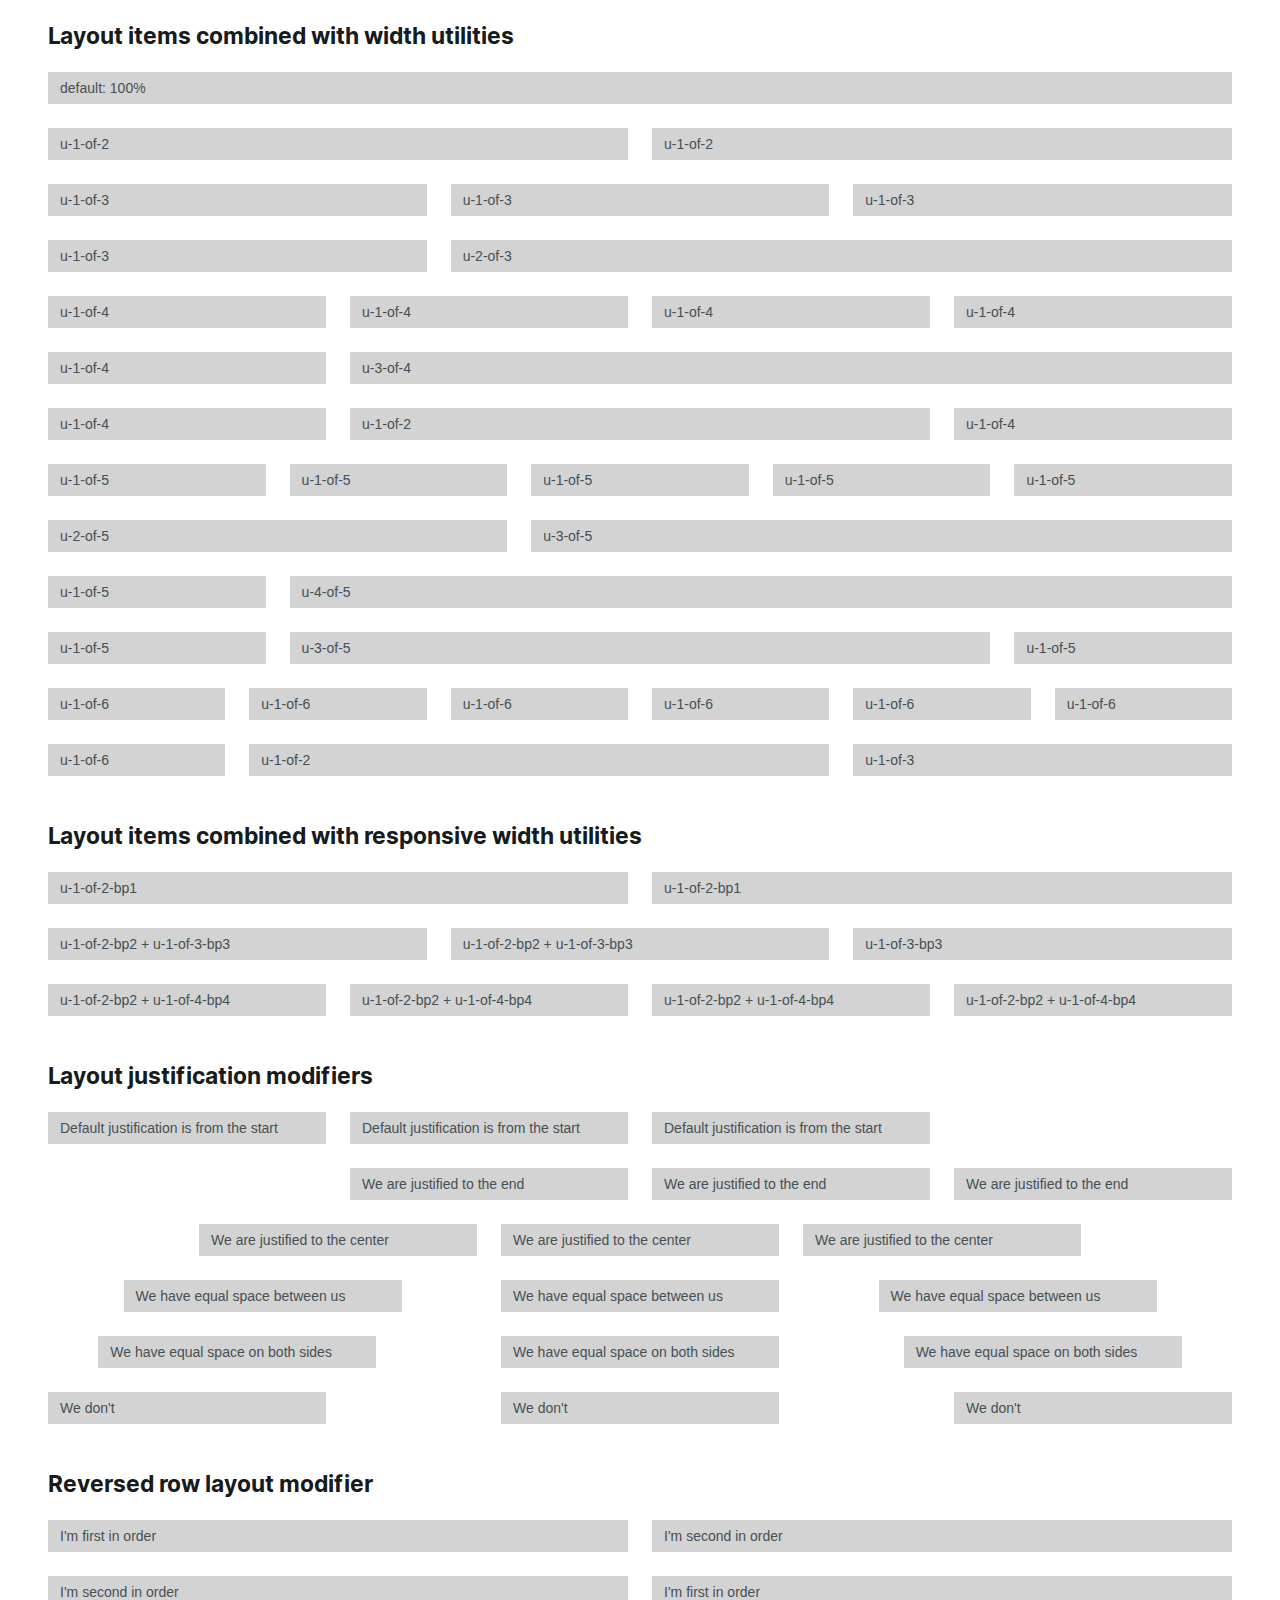
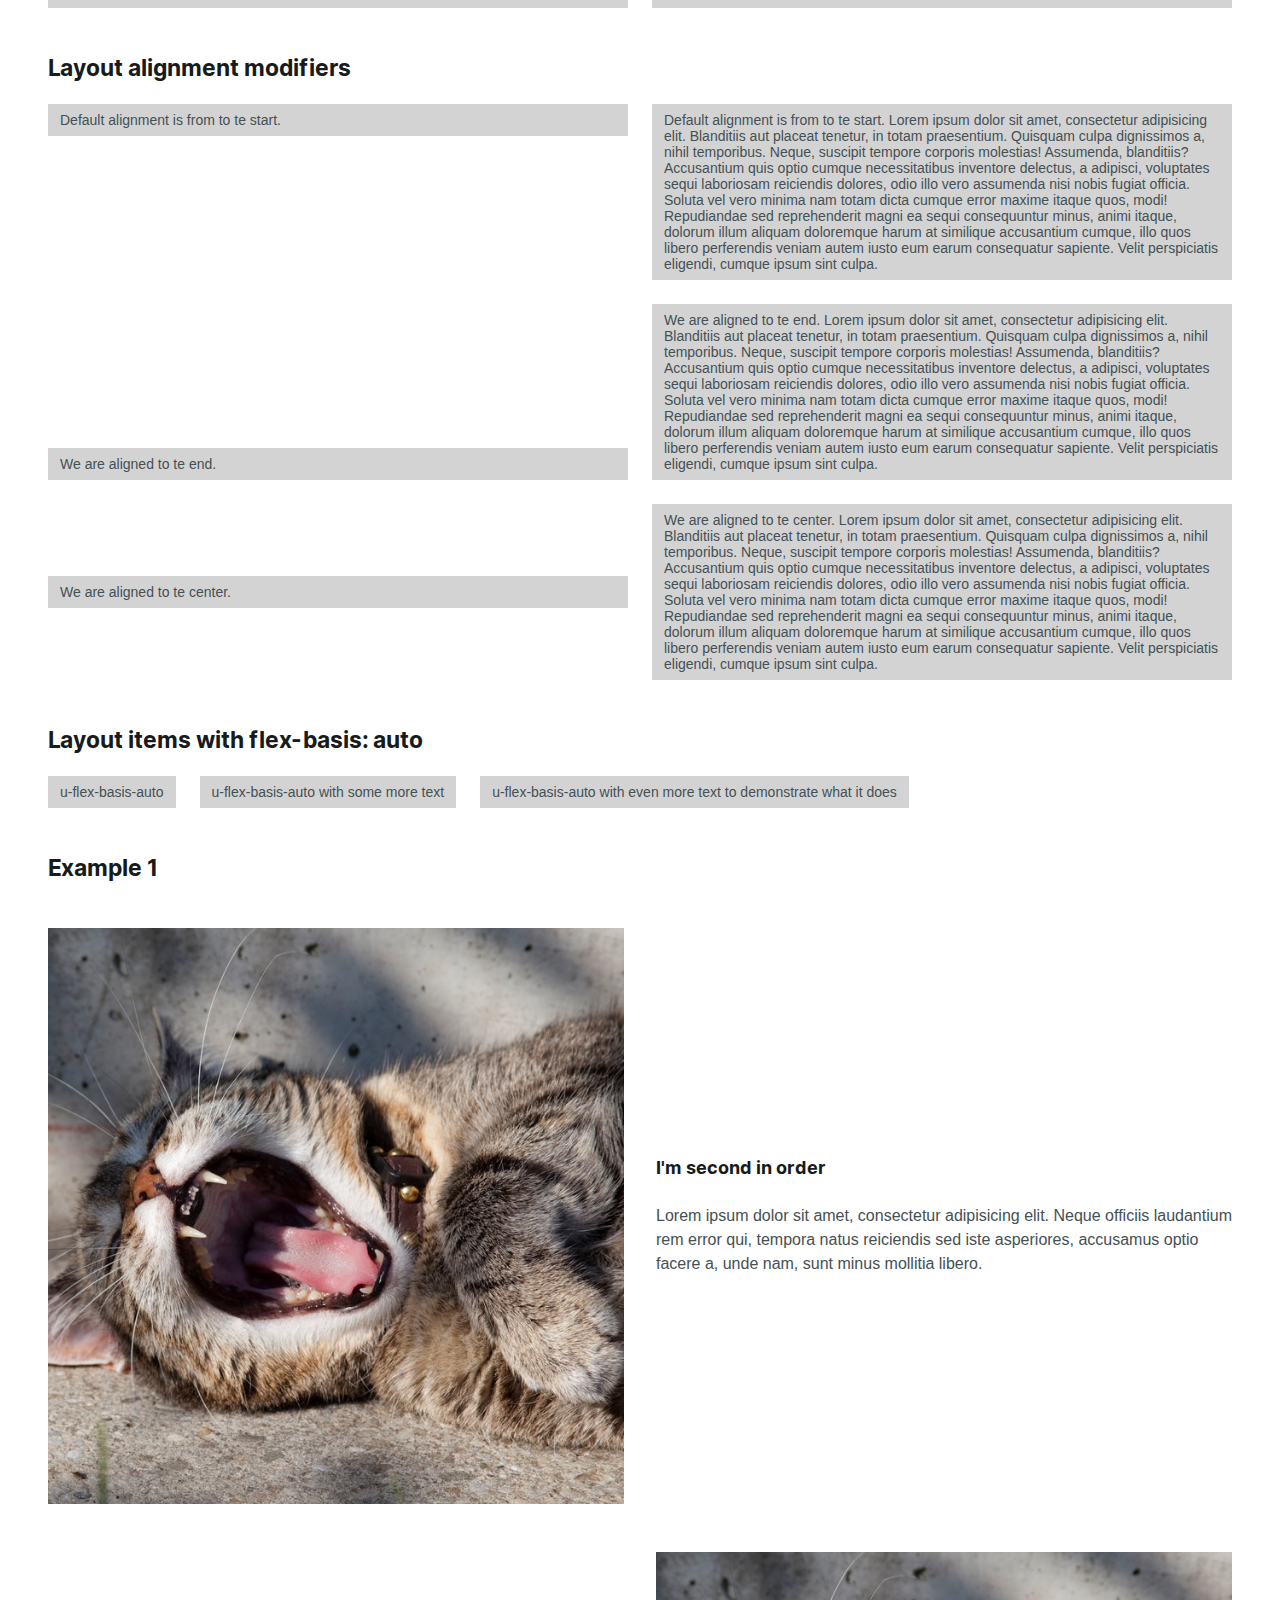
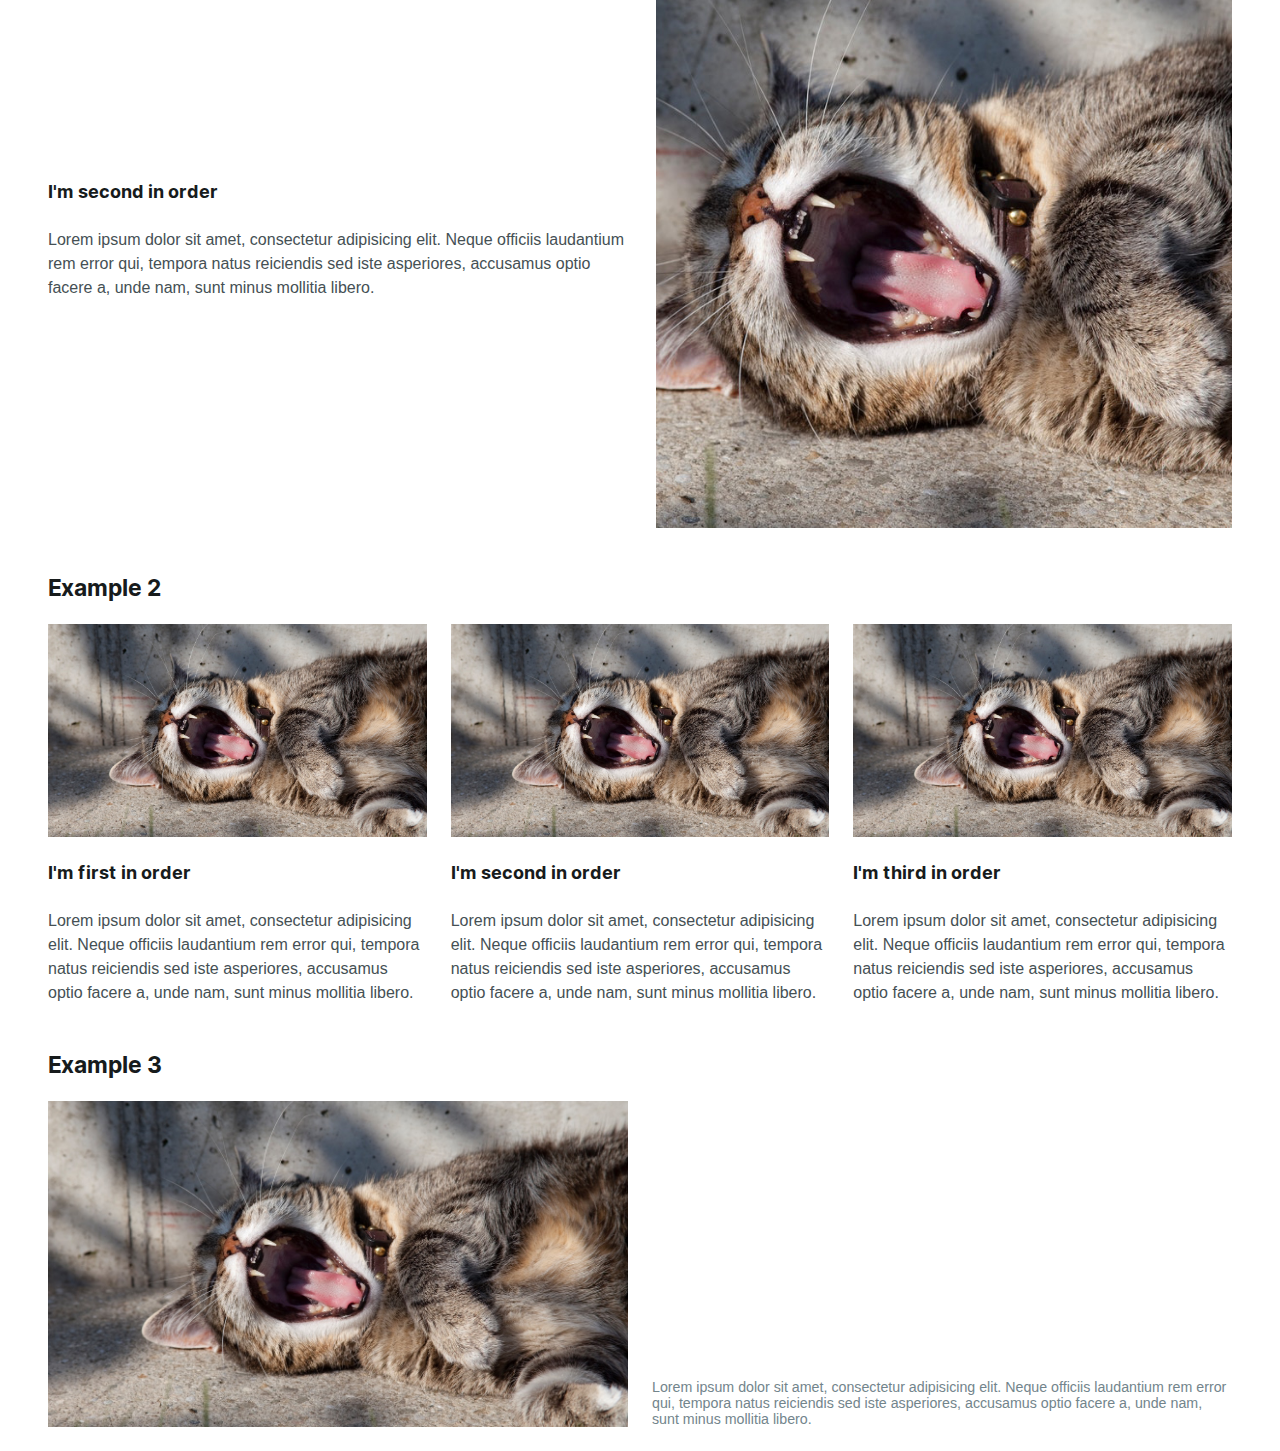
<file: layout.html>
<!DOCTYPE html>
<html lang="en">
  <head>
    <meta charset="utf-8" />
    <meta http-equiv="x-ua-compatible" content="ie=edge" />
    <title>Simon Coudeville - HTML5 Boilerplate</title>
    <meta name="description" content="This is my HTML5 boilerplate." />
    <meta name="viewport" content="width=device-width, initial-scale=1.0" />

    <link rel="icon" href="favicon.ico" sizes="any" />
    <link rel="icon" href="favicon.svg" type="image/svg+xml" />
    <link rel="apple-touch-icon" href="apple-touch-icon.png" />
    <link rel="manifest" href="manifest.webmanifest" />

    <link rel="stylesheet" href="css/screen.css" />
  </head>

  <body>
    <section class="o-row o-row--l">
      <div class="o-container">
        <h2>Layout items combined with width utilities</h2>
        <div class="o-layout o-layout--gutter">
          <div class="o-layout__item">
            <p class="c-layout-block c-layout-block--ellipsis">default: 100%</p>
          </div>
          <div class="o-layout__item u-1-of-2">
            <p class="c-layout-block c-layout-block--ellipsis">u-1-of-2</p>
          </div>
          <div class="o-layout__item u-1-of-2">
            <p class="c-layout-block c-layout-block--ellipsis">u-1-of-2</p>
          </div>
          <div class="o-layout__item u-1-of-3">
            <p class="c-layout-block c-layout-block--ellipsis">u-1-of-3</p>
          </div>
          <div class="o-layout__item u-1-of-3">
            <p class="c-layout-block c-layout-block--ellipsis">u-1-of-3</p>
          </div>
          <div class="o-layout__item u-1-of-3">
            <p class="c-layout-block c-layout-block--ellipsis">u-1-of-3</p>
          </div>
          <div class="o-layout__item u-1-of-3">
            <p class="c-layout-block c-layout-block--ellipsis">u-1-of-3</p>
          </div>
          <div class="o-layout__item u-2-of-3">
            <p class="c-layout-block c-layout-block--ellipsis">u-2-of-3</p>
          </div>
          <div class="o-layout__item u-1-of-4">
            <p class="c-layout-block c-layout-block--ellipsis">u-1-of-4</p>
          </div>
          <div class="o-layout__item u-1-of-4">
            <p class="c-layout-block c-layout-block--ellipsis">u-1-of-4</p>
          </div>
          <div class="o-layout__item u-1-of-4">
            <p class="c-layout-block c-layout-block--ellipsis">u-1-of-4</p>
          </div>
          <div class="o-layout__item u-1-of-4">
            <p class="c-layout-block c-layout-block--ellipsis">u-1-of-4</p>
          </div>
          <div class="o-layout__item u-1-of-4">
            <p class="c-layout-block c-layout-block--ellipsis">u-1-of-4</p>
          </div>
          <div class="o-layout__item u-3-of-4">
            <p class="c-layout-block c-layout-block--ellipsis">u-3-of-4</p>
          </div>
          <div class="o-layout__item u-1-of-4">
            <p class="c-layout-block c-layout-block--ellipsis">u-1-of-4</p>
          </div>
          <div class="o-layout__item u-1-of-2">
            <p class="c-layout-block c-layout-block--ellipsis">u-1-of-2</p>
          </div>
          <div class="o-layout__item u-1-of-4">
            <p class="c-layout-block c-layout-block--ellipsis">u-1-of-4</p>
          </div>
          <div class="o-layout__item u-1-of-5">
            <p class="c-layout-block c-layout-block--ellipsis">u-1-of-5</p>
          </div>
          <div class="o-layout__item u-1-of-5">
            <p class="c-layout-block c-layout-block--ellipsis">u-1-of-5</p>
          </div>
          <div class="o-layout__item u-1-of-5">
            <p class="c-layout-block c-layout-block--ellipsis">u-1-of-5</p>
          </div>
          <div class="o-layout__item u-1-of-5">
            <p class="c-layout-block c-layout-block--ellipsis">u-1-of-5</p>
          </div>
          <div class="o-layout__item u-1-of-5">
            <p class="c-layout-block c-layout-block--ellipsis">u-1-of-5</p>
          </div>
          <div class="o-layout__item u-2-of-5">
            <p class="c-layout-block c-layout-block--ellipsis">u-2-of-5</p>
          </div>
          <div class="o-layout__item u-3-of-5">
            <p class="c-layout-block c-layout-block--ellipsis">u-3-of-5</p>
          </div>
          <div class="o-layout__item u-1-of-5">
            <p class="c-layout-block c-layout-block--ellipsis">u-1-of-5</p>
          </div>
          <div class="o-layout__item u-4-of-5">
            <p class="c-layout-block c-layout-block--ellipsis">u-4-of-5</p>
          </div>
          <div class="o-layout__item u-1-of-5">
            <p class="c-layout-block c-layout-block--ellipsis">u-1-of-5</p>
          </div>
          <div class="o-layout__item u-3-of-5">
            <p class="c-layout-block c-layout-block--ellipsis">u-3-of-5</p>
          </div>
          <div class="o-layout__item u-1-of-5">
            <p class="c-layout-block c-layout-block--ellipsis">u-1-of-5</p>
          </div>
          <div class="o-layout__item u-1-of-6">
            <p class="c-layout-block c-layout-block--ellipsis">u-1-of-6</p>
          </div>
          <div class="o-layout__item u-1-of-6">
            <p class="c-layout-block c-layout-block--ellipsis">u-1-of-6</p>
          </div>
          <div class="o-layout__item u-1-of-6">
            <p class="c-layout-block c-layout-block--ellipsis">u-1-of-6</p>
          </div>
          <div class="o-layout__item u-1-of-6">
            <p class="c-layout-block c-layout-block--ellipsis">u-1-of-6</p>
          </div>
          <div class="o-layout__item u-1-of-6">
            <p class="c-layout-block c-layout-block--ellipsis">u-1-of-6</p>
          </div>
          <div class="o-layout__item u-1-of-6">
            <p class="c-layout-block c-layout-block--ellipsis">u-1-of-6</p>
          </div>
          <div class="o-layout__item u-1-of-6">
            <p class="c-layout-block c-layout-block--ellipsis">u-1-of-6</p>
          </div>
          <div class="o-layout__item u-1-of-2">
            <p class="c-layout-block c-layout-block--ellipsis">u-1-of-2</p>
          </div>
          <div class="o-layout__item u-1-of-3">
            <p class="c-layout-block c-layout-block--ellipsis">u-1-of-3</p>
          </div>
        </div>
      </div>
    </section>
    <section class="o-row o-row--l">
      <div class="o-container">
        <h2>Layout items combined with responsive width utilities</h2>
        <div class="o-layout o-layout--gutter">
          <div class="o-layout__item u-1-of-2-bp1">
            <p class="c-layout-block c-layout-block--ellipsis">u-1-of-2-bp1</p>
          </div>
          <div class="o-layout__item u-1-of-2-bp1">
            <p class="c-layout-block c-layout-block--ellipsis">u-1-of-2-bp1</p>
          </div>
          <div class="o-layout__item u-1-of-2-bp2 + u-1-of-3-bp3">
            <p class="c-layout-block c-layout-block--ellipsis">
              u-1-of-2-bp2 + u-1-of-3-bp3
            </p>
          </div>
          <div class="o-layout__item u-1-of-2-bp2 + u-1-of-3-bp3">
            <p class="c-layout-block c-layout-block--ellipsis">
              u-1-of-2-bp2 + u-1-of-3-bp3
            </p>
          </div>
          <div class="o-layout__item u-1-of-3-bp3">
            <p class="c-layout-block c-layout-block--ellipsis">u-1-of-3-bp3</p>
          </div>
          <div class="o-layout__item u-1-of-2-bp2 + u-1-of-4-bp4">
            <p class="c-layout-block c-layout-block--ellipsis">
              u-1-of-2-bp2 + u-1-of-4-bp4
            </p>
          </div>
          <div class="o-layout__item u-1-of-2-bp2 + u-1-of-4-bp4">
            <p class="c-layout-block c-layout-block--ellipsis">
              u-1-of-2-bp2 + u-1-of-4-bp4
            </p>
          </div>
          <div class="o-layout__item u-1-of-2-bp2 + u-1-of-4-bp4">
            <p class="c-layout-block c-layout-block--ellipsis">
              u-1-of-2-bp2 + u-1-of-4-bp4
            </p>
          </div>
          <div class="o-layout__item u-1-of-2-bp2 + u-1-of-4-bp4">
            <p class="c-layout-block c-layout-block--ellipsis">
              u-1-of-2-bp2 + u-1-of-4-bp4
            </p>
          </div>
        </div>
      </div>
    </section>
    <section class="o-row o-row--l">
      <div class="o-container">
        <h2>Layout justification modifiers</h2>
        <div class="o-layout o-layout--gutter o-layout--justify-start">
          <div class="o-layout__item u-1-of-4-bp2">
            <p class="c-layout-block c-layout-block--ellipsis">
              Default justification is from the start
            </p>
          </div>
          <div class="o-layout__item u-1-of-4-bp2">
            <p class="c-layout-block c-layout-block--ellipsis">
              Default justification is from the start
            </p>
          </div>
          <div class="o-layout__item u-1-of-4-bp2">
            <p class="c-layout-block c-layout-block--ellipsis">
              Default justification is from the start
            </p>
          </div>
        </div>
        <div class="o-layout o-layout--gutter o-layout--justify-end">
          <div class="o-layout__item u-1-of-4-bp2">
            <p class="c-layout-block c-layout-block--ellipsis">
              We are justified to the end
            </p>
          </div>
          <div class="o-layout__item u-1-of-4-bp2">
            <p class="c-layout-block c-layout-block--ellipsis">
              We are justified to the end
            </p>
          </div>
          <div class="o-layout__item u-1-of-4-bp2">
            <p class="c-layout-block c-layout-block--ellipsis">
              We are justified to the end
            </p>
          </div>
        </div>
        <div class="o-layout o-layout--gutter o-layout--justify-center">
          <div class="o-layout__item u-1-of-4-bp2">
            <p class="c-layout-block c-layout-block--ellipsis">
              We are justified to the center
            </p>
          </div>
          <div class="o-layout__item u-1-of-4-bp2">
            <p class="c-layout-block c-layout-block--ellipsis">
              We are justified to the center
            </p>
          </div>
          <div class="o-layout__item u-1-of-4-bp2">
            <p class="c-layout-block c-layout-block--ellipsis">
              We are justified to the center
            </p>
          </div>
        </div>
        <div class="o-layout o-layout--gutter o-layout--justify-space-evenly">
          <div class="o-layout__item u-1-of-4-bp2">
            <p class="c-layout-block c-layout-block--ellipsis">
              We have equal space between us
            </p>
          </div>
          <div class="o-layout__item u-1-of-4-bp2">
            <p class="c-layout-block c-layout-block--ellipsis">
              We have equal space between us
            </p>
          </div>
          <div class="o-layout__item u-1-of-4-bp2">
            <p class="c-layout-block c-layout-block--ellipsis">
              We have equal space between us
            </p>
          </div>
        </div>
        <div class="o-layout o-layout--gutter o-layout--justify-space-around">
          <div class="o-layout__item u-1-of-4-bp2">
            <p class="c-layout-block c-layout-block--ellipsis">
              We have equal space on both sides
            </p>
          </div>
          <div class="o-layout__item u-1-of-4-bp2">
            <p class="c-layout-block c-layout-block--ellipsis">
              We have equal space on both sides
            </p>
          </div>
          <div class="o-layout__item u-1-of-4-bp2">
            <p class="c-layout-block c-layout-block--ellipsis">
              We have equal space on both sides
            </p>
          </div>
        </div>
        <div class="o-layout o-layout--gutter o-layout--justify-space-between">
          <div class="o-layout__item u-1-of-4-bp2">
            <p class="c-layout-block c-layout-block--ellipsis">We don't</p>
          </div>
          <div class="o-layout__item u-1-of-4-bp2">
            <p class="c-layout-block c-layout-block--ellipsis">We don't</p>
          </div>
          <div class="o-layout__item u-1-of-4-bp2">
            <p class="c-layout-block c-layout-block--ellipsis">We don't</p>
          </div>
        </div>
      </div>
    </section>
    <section class="o-row o-row--l">
      <div class="o-container">
        <h2>Reversed row layout modifier</h2>
        <div class="o-layout o-layout--gutter">
          <div class="o-layout__item u-1-of-2-bp2">
            <p class="c-layout-block c-layout-block--ellipsis">
              I'm <strong>first</strong> in order
            </p>
          </div>
          <div class="o-layout__item u-1-of-2-bp2">
            <p class="c-layout-block c-layout-block--ellipsis">
              I'm <strong>second</strong> in order
            </p>
          </div>
        </div>
        <div class="o-layout o-layout--gutter o-layout--row-reverse">
          <div class="o-layout__item u-1-of-2-bp2">
            <p class="c-layout-block c-layout-block--ellipsis">
              I'm <strong>first</strong> in order
            </p>
          </div>
          <div class="o-layout__item u-1-of-2-bp2">
            <p class="c-layout-block c-layout-block--ellipsis">
              I'm <strong>second</strong> in order
            </p>
          </div>
        </div>
      </div>
    </section>
    <section class="o-row o-row--l">
      <div class="o-container">
        <h2>Layout alignment modifiers</h2>
        <div class="o-layout o-layout--gutter">
          <div class="o-layout__item u-1-of-2-bp2">
            <p class="c-layout-block">Default alignment is from to te start.</p>
          </div>
          <div class="o-layout__item u-1-of-2-bp2">
            <p class="c-layout-block">
              Default alignment is from to te start. Lorem ipsum dolor sit amet,
              consectetur adipisicing elit. Blanditiis aut placeat tenetur, in
              totam praesentium. Quisquam culpa dignissimos a, nihil temporibus.
              Neque, suscipit tempore corporis molestias! Assumenda, blanditiis?
              Accusantium quis optio cumque necessitatibus inventore delectus, a
              adipisci, voluptates sequi laboriosam reiciendis dolores, odio
              illo vero assumenda nisi nobis fugiat officia. Soluta vel vero
              minima nam totam dicta cumque error maxime itaque quos, modi!
              Repudiandae sed reprehenderit magni ea sequi consequuntur minus,
              animi itaque, dolorum illum aliquam doloremque harum at similique
              accusantium cumque, illo quos libero perferendis veniam autem
              iusto eum earum consequatur sapiente. Velit perspiciatis eligendi,
              cumque ipsum sint culpa.
            </p>
          </div>
        </div>
        <div class="o-layout o-layout--gutter o-layout--align-end">
          <div class="o-layout__item u-1-of-2-bp2">
            <p class="c-layout-block">We are aligned to te end.</p>
          </div>
          <div class="o-layout__item u-1-of-2-bp2">
            <p class="c-layout-block">
              We are aligned to te end. Lorem ipsum dolor sit amet, consectetur
              adipisicing elit. Blanditiis aut placeat tenetur, in totam
              praesentium. Quisquam culpa dignissimos a, nihil temporibus.
              Neque, suscipit tempore corporis molestias! Assumenda, blanditiis?
              Accusantium quis optio cumque necessitatibus inventore delectus, a
              adipisci, voluptates sequi laboriosam reiciendis dolores, odio
              illo vero assumenda nisi nobis fugiat officia. Soluta vel vero
              minima nam totam dicta cumque error maxime itaque quos, modi!
              Repudiandae sed reprehenderit magni ea sequi consequuntur minus,
              animi itaque, dolorum illum aliquam doloremque harum at similique
              accusantium cumque, illo quos libero perferendis veniam autem
              iusto eum earum consequatur sapiente. Velit perspiciatis eligendi,
              cumque ipsum sint culpa.
            </p>
          </div>
        </div>
        <div class="o-layout o-layout--gutter o-layout--align-center">
          <div class="o-layout__item u-1-of-2-bp2">
            <p class="c-layout-block">We are aligned to te center.</p>
          </div>
          <div class="o-layout__item u-1-of-2-bp2">
            <p class="c-layout-block">
              We are aligned to te center. Lorem ipsum dolor sit amet,
              consectetur adipisicing elit. Blanditiis aut placeat tenetur, in
              totam praesentium. Quisquam culpa dignissimos a, nihil temporibus.
              Neque, suscipit tempore corporis molestias! Assumenda, blanditiis?
              Accusantium quis optio cumque necessitatibus inventore delectus, a
              adipisci, voluptates sequi laboriosam reiciendis dolores, odio
              illo vero assumenda nisi nobis fugiat officia. Soluta vel vero
              minima nam totam dicta cumque error maxime itaque quos, modi!
              Repudiandae sed reprehenderit magni ea sequi consequuntur minus,
              animi itaque, dolorum illum aliquam doloremque harum at similique
              accusantium cumque, illo quos libero perferendis veniam autem
              iusto eum earum consequatur sapiente. Velit perspiciatis eligendi,
              cumque ipsum sint culpa.
            </p>
          </div>
        </div>
      </div>
    </section>
    <section class="o-row o-row--l">
      <div class="o-container">
        <h2>Layout items with flex-basis: auto</h2>
        <div class="o-layout o-layout--gutter">
          <div class="o-layout__item u-flex-basis-auto">
            <p class="c-layout-block">u-flex-basis-auto</p>
          </div>
          <div class="o-layout__item u-flex-basis-auto">
            <p class="c-layout-block">u-flex-basis-auto with some more text</p>
          </div>
          <div class="o-layout__item u-flex-basis-auto">
            <p class="c-layout-block">
              u-flex-basis-auto with even more text to demonstrate what it does
            </p>
          </div>
        </div>
      </div>
    </section>
    <section>
      <header class="o-row o-row--l">
        <div class="o-container">
          <h2>Example 1</h2>
        </div>
      </header>
      <article class="o-row o-row--l">
        <div class="o-container">
          <div
            class="o-layout o-layout--gutter-l o-layout--align-center o-layout--justify-space-evenly"
          >
            <div class="o-layout__item u-1-of-2-bp2 u-1-of-2-bp5">
              <figure>
                <img
                  src="img/yawning-cat-square.jpg"
                  alt="This is a picture of a yawning cat"
                />
              </figure>
            </div>
            <div class="o-layout__item u-1-of-2-bp2 u-1-of-2-bp5">
              <h3>I'm second in order</h3>
              <p>
                Lorem ipsum dolor sit amet, consectetur adipisicing elit. Neque
                officiis laudantium rem error qui, tempora natus reiciendis sed
                iste asperiores, accusamus optio facere a, unde nam, sunt minus
                mollitia libero.
              </p>
            </div>
          </div>
        </div>
      </article>
      <article class="o-row o-row--l">
        <div class="o-container">
          <div
            class="o-layout o-layout--gutter-l o-layout--align-center o-layout--justify-space-evenly o-layout--row-reverse"
          >
            <div class="o-layout__item u-1-of-2-bp2">
              <figure>
                <img
                  src="img/yawning-cat-square.jpg"
                  alt="This is a picture of a yawning cat"
                />
              </figure>
            </div>
            <div class="o-layout__item u-1-of-2-bp2">
              <h3>I'm second in order</h3>
              <p>
                Lorem ipsum dolor sit amet, consectetur adipisicing elit. Neque
                officiis laudantium rem error qui, tempora natus reiciendis sed
                iste asperiores, accusamus optio facere a, unde nam, sunt minus
                mollitia libero.
              </p>
            </div>
          </div>
        </div>
      </article>
    </section>
    <section class="o-row o-row--l">
      <div class="o-container">
        <h2>Example 2</h2>
        <div class="o-layout o-layout--gutter o-layout--justify-space-evenly">
          <article class="o-layout__item u-1-of-3">
            <figure>
              <img
                src="img/yawning-cat.jpeg"
                alt="This is a picture of a yawning cat"
              />
            </figure>
            <h3>I'm first in order</h3>
            <p>
              Lorem ipsum dolor sit amet, consectetur adipisicing elit. Neque
              officiis laudantium rem error qui, tempora natus reiciendis sed
              iste asperiores, accusamus optio facere a, unde nam, sunt minus
              mollitia libero.
            </p>
          </article>
          <article class="o-layout__item u-1-of-3">
            <figure>
              <img
                src="img/yawning-cat.jpeg"
                alt="This is a picture of a yawning cat"
              />
            </figure>
            <h3>I'm second in order</h3>
            <p>
              Lorem ipsum dolor sit amet, consectetur adipisicing elit. Neque
              officiis laudantium rem error qui, tempora natus reiciendis sed
              iste asperiores, accusamus optio facere a, unde nam, sunt minus
              mollitia libero.
            </p>
          </article>
          <article class="o-layout__item u-1-of-3">
            <figure>
              <img
                src="img/yawning-cat.jpeg"
                alt="This is a picture of a yawning cat"
              />
            </figure>
            <h3>I'm third in order</h3>
            <p>
              Lorem ipsum dolor sit amet, consectetur adipisicing elit. Neque
              officiis laudantium rem error qui, tempora natus reiciendis sed
              iste asperiores, accusamus optio facere a, unde nam, sunt minus
              mollitia libero.
            </p>
          </article>
        </div>
      </div>
    </section>
    <section class="o-row o-row--l">
      <div class="o-container">
        <h2>Example 3</h2>
        <figure
          class="o-layout o-layout--gutter o-layout--justify-space-evenly o-layout--align-end"
        >
          <div class="o-layout__item u-1-of-2">
            <img
              src="img/yawning-cat.jpeg"
              alt="This is a picture of a yawning cat"
            />
          </div>
          <div class="o-layout__item u-1-of-2">
            <figcaption class="u-max-width-sm">
              Lorem ipsum dolor sit amet, consectetur adipisicing elit. Neque
              officiis laudantium rem error qui, tempora natus reiciendis sed
              iste asperiores, accusamus optio facere a, unde nam, sunt minus
              mollitia libero.
            </figcaption>
          </div>
        </figure>
      </div>
    </section>
  </body>
</html>
</file>
<file: css/screen.css>
/*---------------------------------------/*
 # TOOLS
/*---------------------------------------*/
/*---------------------------------------/*
 # SETTINGS
/*---------------------------------------*/
/*---------------------------------------/*
 # GENERIC
/*---------------------------------------*/
*,
*:before,
*:after {
  box-sizing: border-box;
}

* {
  padding: 0;
  margin: 0;
  font-size: 100%;
  font-weight: normal;
}

img {
  display: block;
  max-width: 100%;
}

@font-face {
  font-family: "Inter Web";
  font-weight: 400;
  font-style: normal;
  font-display: swap;
  src: url("../fonts/Inter-Regular.woff2") format("woff2");
}
@font-face {
  font-family: "Inter Web";
  font-weight: 700;
  font-style: normal;
  font-display: swap;
  src: url("../fonts/Inter-Bold.woff2") format("woff2");
}
/*---------------------------------------/*
 # ELEMENTS
/*---------------------------------------*/
/*
    Elements: Page
    ---
    Default markup for page level elements
*/
html {
  font-size: 100%;
  line-height: 1.5;
  font-family: "droid-serif", Helvetica, arial, sans-serif;
  color: hsl(198.0786026201, 10%, 30%);
  scroll-behavior: smooth;
  -webkit-font-smoothing: antialiased;
  -moz-osx-font-smoothing: grayscale;
}

/*
    Customize the background color and color to match your design.
*/
::-moz-selection {
  background: hsl(198.0786026201, 100%, 50%);
  color: white;
}
::selection {
  background: hsl(198.0786026201, 100%, 50%);
  color: white;
}

/*
    Elements: typography
    ---
    Default markup for typographic elements
*/
h1,
h2,
h3,
h4,
h5,
h6 {
  font-family: "Inter Web", serif;
  color: hsl(198.0786026201, 10%, 10%);
}

h1 {
  font-size: 1.8020324707rem;
  font-weight: 700;
  line-height: 2rem;
  margin-bottom: 1.5rem;
  font-family: "Playfair Display";
}

h2 {
  font-weight: 700;
  font-size: 1.423828125rem;
  line-height: 1.5rem;
  margin-bottom: 1.5rem;
}

h3 {
  font-weight: 700;
  font-size: 1.125rem;
  line-height: 1.5rem;
  margin-bottom: 1.5rem;
}

h4,
h5,
h6 {
  font-weight: 700;
  font-size: 1rem;
  line-height: 1.5rem;
  margin-bottom: 1.5rem;
}

p,
ol,
ul,
dl,
table,
address,
figure {
  margin-bottom: 1.5rem;
}

ul,
ol {
  margin-left: 1.5rem;
}

li ul,
li ol {
  margin-bottom: 0;
}

blockquote {
  font-style: italic;
  font-size: 1.423828125rem;
  line-height: 2rem;
  margin-bottom: 1.5rem;
}

figcaption {
  font-size: 0.8888888889rem;
  line-height: 1rem;
  margin-top: 0.5rem;
  color: hsl(198.0786026201, 10%, 50%);
}

hr {
  border: 0;
  height: 1px;
  background: hsl(198.0786026201, 10%, 90%);
  margin-bottom: 1.5rem;
}

a {
  color: hsl(198.0786026201, 100%, 40%);
  transition: all 0.1s ease-in-out;
}

a:visited {
  color: hsl(198.0786026201, 100%, 40%);
}

a:hover {
  color: hsl(198.0786026201, 100%, 50%);
}

a:active {
  color: hsl(198.0786026201, 100%, 30%);
}

/*---------------------------------------/*
 # OBJECTS
/*---------------------------------------*/
/*
    Objects: Row
    ---
    Creates a horizontal row with padding
*/
.o-row {
  padding: 1.5rem 1.5rem 0;
  display: flow-root;
}
@media (min-width: 48.0625em) {
  .o-row {
    padding: 1.5rem 3rem 0;
  }
}

.o-row--primary {
  background: hsl(198.0786026201, 95%, 65%);
}

.o-row--grey-dark {
  background-color: hsl(198.0786026201, 10%, 20%);
  color: white;
}

@media (min-width: 48.0625em) {
  .o-row--xl {
    padding: 3rem 3rem 1.5rem;
  }
}

/*
    Objects: Container
    ---
    Creates a horizontal container that sets de global max-width
*/
.o-container {
  margin-left: auto;
  margin-right: auto;
  width: 100%;
  max-width: 75rem;
}

/*
    Objects: Layout
    ---
    The layout object provides us with a column-style layout system. This object
    contains the basic structural elements, but classes should be complemented
    with width utilities
*/
.o-layout {
  display: flex;
  flex-wrap: wrap;
}

.o-layout__item {
  flex-basis: 100%;
}

.o-layout--gutter {
  margin-left: -0.75rem;
  margin-right: -0.75rem;
}

.o-layout--gutter > .o-layout__item {
  padding-left: 0.75rem;
  padding-right: 0.75rem;
}

.o-layout--gutter-s {
  margin-left: -0.5rem;
  margin-right: -0.5rem;
}

.o-layout--gutter-s > .o-layout__item {
  padding-left: 0.5rem;
  padding-right: 0.5rem;
}

.o-layout--gutter-l {
  margin-left: -1rem;
  margin-right: -1rem;
}

.o-layout--gutter-l > .o-layout__item {
  padding-left: 1rem;
  padding-right: 1rem;
}

/* reverse horizontal row modifier */
.o-layout--row-reverse {
  flex-direction: row-reverse;
}

/* Horizontal alignment modifiers*/
.o-layout--justify-start {
  justify-content: flex-start;
}

.o-layout--justify-end {
  justify-content: flex-end;
}

.o-layout--justify-center {
  justify-content: center;
}

.o-layout--justify-space-around {
  justify-content: space-around;
}

.o-layout--justify-space-evenly {
  justify-content: space-evenly;
}

.o-layout--justify-space-between {
  justify-content: space-between;
}

/* Vertical alignment modifiers */
.o-layout--align-start {
  align-items: flex-start;
}

.o-layout--align-end {
  align-items: flex-end;
}

.o-layout--align-center {
  align-items: center;
}

.o-layout--align-baseline {
  align-items: baseline;
}

/* Vertical alignment modifiers that only work if there is one than one flex item */
.o-layout--align-content-start {
  align-content: start;
}

.o-layout--align-content-end {
  align-content: end;
}

.o-layout--align-content-center {
  align-content: center;
}

.o-layout--align-content-space-around {
  align-content: space-around;
}

.o-layout--align-content-space-between {
  align-content: space-between;
}

/*------------------------------------*\
  #COMPONENTS
\*------------------------------------*/
/*
    Components: Author
*/
/*
    Components: Quote
*/
/*
    Component: layout block
    ---
    A small component to demonstrate the layout items
*/
.c-layout-block {
  background-color: LightGrey;
  padding: 8px 12px;
  font-size: 14px;
  line-height: 16px;
}

.c-layout-block--ellipsis {
  overflow: hidden;
  text-overflow: ellipsis;
  white-space: nowrap;
}

/*
    Scope: Content
    Specific behaviour inside s-content class
*/
.s-content * + h2 {
  margin-top: 3rem;
}

/*---------------------------------------/*
 # UTILITIES
/*---------------------------------------*/
/*
    Utilities: Max widths
    ---
    max-width utility classes
*/
.u-max-width-s {
  max-width: 37.5rem;
}

.u-max-width-m {
  max-width: 60rem;
}

.u-max-width-l {
  max-width: 87.5rem;
}

/*
    Utitlities: whitespace
    ---
    Utility classes to put specific margins and padding onto elements
*/
.u-mb-clear {
  margin-bottom: 0;
}

.u-mb-s {
  margin-bottom: 1rem;
}

.u-mb-xs {
  margin-bottom: 0.5rem;
}

/*
  Utilities: Font size
  ---
  Font size utility classes
*/
.u-ms-1 {
  font-size: 0.8888888889rem;
  line-height: 1.5rem;
}

/*
    Utilities: Widths
    ---
    Width utility classes
*/
.u-flex-basis-auto {
  flex-basis: auto;
}

.u-1-of-2 {
  flex-basis: 50% !important;
}

.u-2-of-2 {
  flex-basis: 100% !important;
}

.u-1-of-3 {
  flex-basis: 33.3333333333% !important;
}

.u-2-of-3 {
  flex-basis: 66.6666666667% !important;
}

.u-3-of-3 {
  flex-basis: 100% !important;
}

.u-1-of-4 {
  flex-basis: 25% !important;
}

.u-2-of-4 {
  flex-basis: 50% !important;
}

.u-3-of-4 {
  flex-basis: 75% !important;
}

.u-4-of-4 {
  flex-basis: 100% !important;
}

.u-1-of-5 {
  flex-basis: 20% !important;
}

.u-2-of-5 {
  flex-basis: 40% !important;
}

.u-3-of-5 {
  flex-basis: 60% !important;
}

.u-4-of-5 {
  flex-basis: 80% !important;
}

.u-5-of-5 {
  flex-basis: 100% !important;
}

.u-1-of-6 {
  flex-basis: 16.6666666667% !important;
}

.u-2-of-6 {
  flex-basis: 33.3333333333% !important;
}

.u-3-of-6 {
  flex-basis: 50% !important;
}

.u-4-of-6 {
  flex-basis: 66.6666666667% !important;
}

.u-5-of-6 {
  flex-basis: 83.3333333333% !important;
}

.u-6-of-6 {
  flex-basis: 100% !important;
}

@media (min-width: 36.0625em) {
  .u-1-of-2-bp1 {
    flex-basis: 50% !important;
  }
  .u-2-of-2-bp1 {
    flex-basis: 100% !important;
  }
  .u-1-of-3-bp1 {
    flex-basis: 33.3333333333% !important;
  }
  .u-2-of-3-bp1 {
    flex-basis: 66.6666666667% !important;
  }
  .u-3-of-3-bp1 {
    flex-basis: 100% !important;
  }
  .u-1-of-4-bp1 {
    flex-basis: 25% !important;
  }
  .u-2-of-4-bp1 {
    flex-basis: 50% !important;
  }
  .u-3-of-4-bp1 {
    flex-basis: 75% !important;
  }
  .u-4-of-4-bp1 {
    flex-basis: 100% !important;
  }
  .u-1-of-5-bp1 {
    flex-basis: 20% !important;
  }
  .u-2-of-5-bp1 {
    flex-basis: 40% !important;
  }
  .u-3-of-5-bp1 {
    flex-basis: 60% !important;
  }
  .u-4-of-5-bp1 {
    flex-basis: 80% !important;
  }
  .u-5-of-5-bp1 {
    flex-basis: 100% !important;
  }
  .u-1-of-6-bp1 {
    flex-basis: 16.6666666667% !important;
  }
  .u-2-of-6-bp1 {
    flex-basis: 33.3333333333% !important;
  }
  .u-3-of-6-bp1 {
    flex-basis: 50% !important;
  }
  .u-4-of-6-bp1 {
    flex-basis: 66.6666666667% !important;
  }
  .u-5-of-6-bp1 {
    flex-basis: 83.3333333333% !important;
  }
  .u-6-of-6-bp1 {
    flex-basis: 100% !important;
  }
}
@media (min-width: 48.0625em) {
  .u-1-of-2-bp2 {
    flex-basis: 50% !important;
  }
  .u-2-of-2-bp2 {
    flex-basis: 100% !important;
  }
  .u-1-of-3-bp2 {
    flex-basis: 33.3333333333% !important;
  }
  .u-2-of-3-bp2 {
    flex-basis: 66.6666666667% !important;
  }
  .u-3-of-3-bp2 {
    flex-basis: 100% !important;
  }
  .u-1-of-4-bp2 {
    flex-basis: 25% !important;
  }
  .u-2-of-4-bp2 {
    flex-basis: 50% !important;
  }
  .u-3-of-4-bp2 {
    flex-basis: 75% !important;
  }
  .u-4-of-4-bp2 {
    flex-basis: 100% !important;
  }
  .u-1-of-5-bp2 {
    flex-basis: 20% !important;
  }
  .u-2-of-5-bp2 {
    flex-basis: 40% !important;
  }
  .u-3-of-5-bp2 {
    flex-basis: 60% !important;
  }
  .u-4-of-5-bp2 {
    flex-basis: 80% !important;
  }
  .u-5-of-5-bp2 {
    flex-basis: 100% !important;
  }
  .u-1-of-6-bp2 {
    flex-basis: 16.6666666667% !important;
  }
  .u-2-of-6-bp2 {
    flex-basis: 33.3333333333% !important;
  }
  .u-3-of-6-bp2 {
    flex-basis: 50% !important;
  }
  .u-4-of-6-bp2 {
    flex-basis: 66.6666666667% !important;
  }
  .u-5-of-6-bp2 {
    flex-basis: 83.3333333333% !important;
  }
  .u-6-of-6-bp2 {
    flex-basis: 100% !important;
  }
}
@media (min-width: 62.0625em) {
  .u-1-of-2-bp3 {
    flex-basis: 50% !important;
  }
  .u-2-of-2-bp3 {
    flex-basis: 100% !important;
  }
  .u-1-of-3-bp3 {
    flex-basis: 33.3333333333% !important;
  }
  .u-2-of-3-bp3 {
    flex-basis: 66.6666666667% !important;
  }
  .u-3-of-3-bp3 {
    flex-basis: 100% !important;
  }
  .u-1-of-4-bp3 {
    flex-basis: 25% !important;
  }
  .u-2-of-4-bp3 {
    flex-basis: 50% !important;
  }
  .u-3-of-4-bp3 {
    flex-basis: 75% !important;
  }
  .u-4-of-4-bp3 {
    flex-basis: 100% !important;
  }
  .u-1-of-5-bp3 {
    flex-basis: 20% !important;
  }
  .u-2-of-5-bp3 {
    flex-basis: 40% !important;
  }
  .u-3-of-5-bp3 {
    flex-basis: 60% !important;
  }
  .u-4-of-5-bp3 {
    flex-basis: 80% !important;
  }
  .u-5-of-5-bp3 {
    flex-basis: 100% !important;
  }
  .u-1-of-6-bp3 {
    flex-basis: 16.6666666667% !important;
  }
  .u-2-of-6-bp3 {
    flex-basis: 33.3333333333% !important;
  }
  .u-3-of-6-bp3 {
    flex-basis: 50% !important;
  }
  .u-4-of-6-bp3 {
    flex-basis: 66.6666666667% !important;
  }
  .u-5-of-6-bp3 {
    flex-basis: 83.3333333333% !important;
  }
  .u-6-of-6-bp3 {
    flex-basis: 100% !important;
  }
}
@media (min-width: 75.0625em) {
  .u-1-of-2-bp4 {
    flex-basis: 50% !important;
  }
  .u-2-of-2-bp4 {
    flex-basis: 100% !important;
  }
  .u-1-of-3-bp4 {
    flex-basis: 33.3333333333% !important;
  }
  .u-2-of-3-bp4 {
    flex-basis: 66.6666666667% !important;
  }
  .u-3-of-3-bp4 {
    flex-basis: 100% !important;
  }
  .u-1-of-4-bp4 {
    flex-basis: 25% !important;
  }
  .u-2-of-4-bp4 {
    flex-basis: 50% !important;
  }
  .u-3-of-4-bp4 {
    flex-basis: 75% !important;
  }
  .u-4-of-4-bp4 {
    flex-basis: 100% !important;
  }
  .u-1-of-5-bp4 {
    flex-basis: 20% !important;
  }
  .u-2-of-5-bp4 {
    flex-basis: 40% !important;
  }
  .u-3-of-5-bp4 {
    flex-basis: 60% !important;
  }
  .u-4-of-5-bp4 {
    flex-basis: 80% !important;
  }
  .u-5-of-5-bp4 {
    flex-basis: 100% !important;
  }
  .u-1-of-6-bp4 {
    flex-basis: 16.6666666667% !important;
  }
  .u-2-of-6-bp4 {
    flex-basis: 33.3333333333% !important;
  }
  .u-3-of-6-bp4 {
    flex-basis: 50% !important;
  }
  .u-4-of-6-bp4 {
    flex-basis: 66.6666666667% !important;
  }
  .u-5-of-6-bp4 {
    flex-basis: 83.3333333333% !important;
  }
  .u-6-of-6-bp4 {
    flex-basis: 100% !important;
  }
}
@media (min-width: 87.5625em) {
  .u-1-of-2-bp5 {
    flex-basis: 50% !important;
  }
  .u-2-of-2-bp5 {
    flex-basis: 100% !important;
  }
  .u-1-of-3-bp5 {
    flex-basis: 33.3333333333% !important;
  }
  .u-2-of-3-bp5 {
    flex-basis: 66.6666666667% !important;
  }
  .u-3-of-3-bp5 {
    flex-basis: 100% !important;
  }
  .u-1-of-4-bp5 {
    flex-basis: 25% !important;
  }
  .u-2-of-4-bp5 {
    flex-basis: 50% !important;
  }
  .u-3-of-4-bp5 {
    flex-basis: 75% !important;
  }
  .u-4-of-4-bp5 {
    flex-basis: 100% !important;
  }
  .u-1-of-5-bp5 {
    flex-basis: 20% !important;
  }
  .u-2-of-5-bp5 {
    flex-basis: 40% !important;
  }
  .u-3-of-5-bp5 {
    flex-basis: 60% !important;
  }
  .u-4-of-5-bp5 {
    flex-basis: 80% !important;
  }
  .u-5-of-5-bp5 {
    flex-basis: 100% !important;
  }
  .u-1-of-6-bp5 {
    flex-basis: 16.6666666667% !important;
  }
  .u-2-of-6-bp5 {
    flex-basis: 33.3333333333% !important;
  }
  .u-3-of-6-bp5 {
    flex-basis: 50% !important;
  }
  .u-4-of-6-bp5 {
    flex-basis: 66.6666666667% !important;
  }
  .u-5-of-6-bp5 {
    flex-basis: 83.3333333333% !important;
  }
  .u-6-of-6-bp5 {
    flex-basis: 100% !important;
  }
}/*# sourceMappingURL=screen.css.map */
</file>
